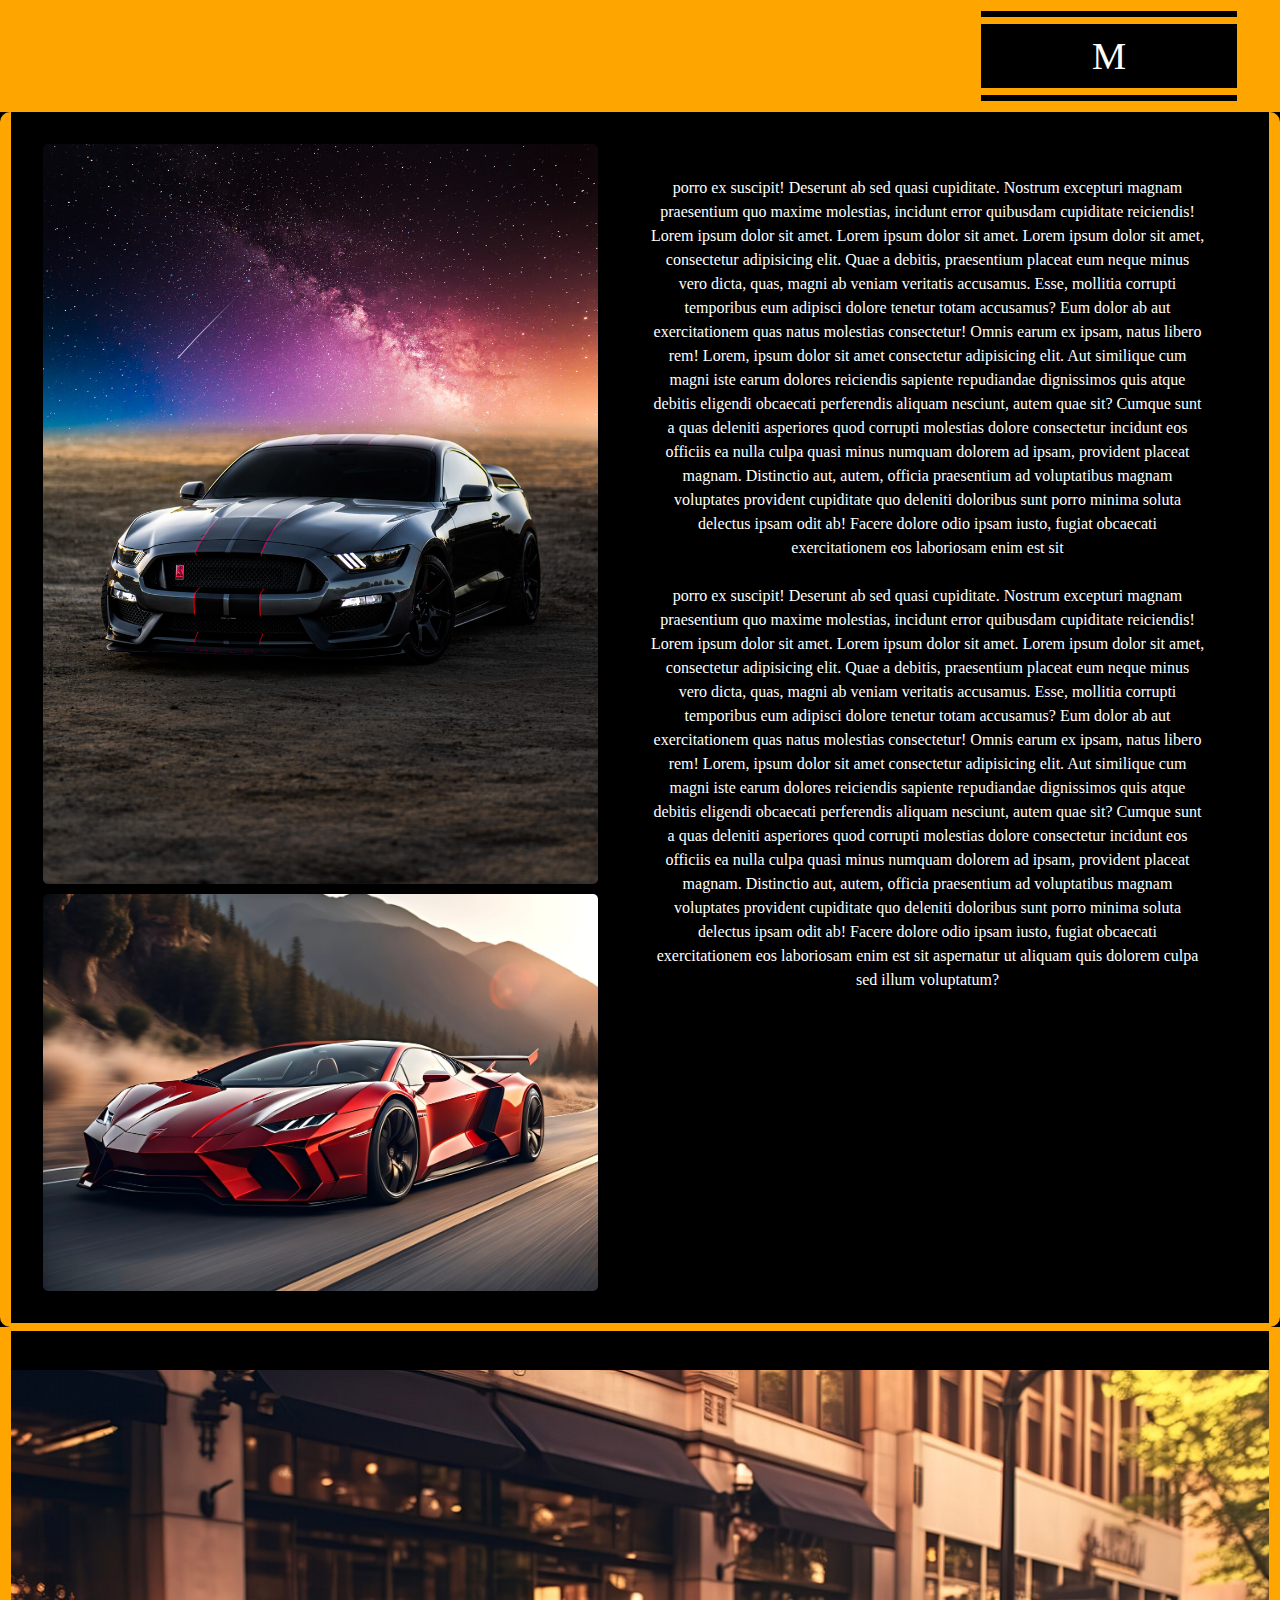
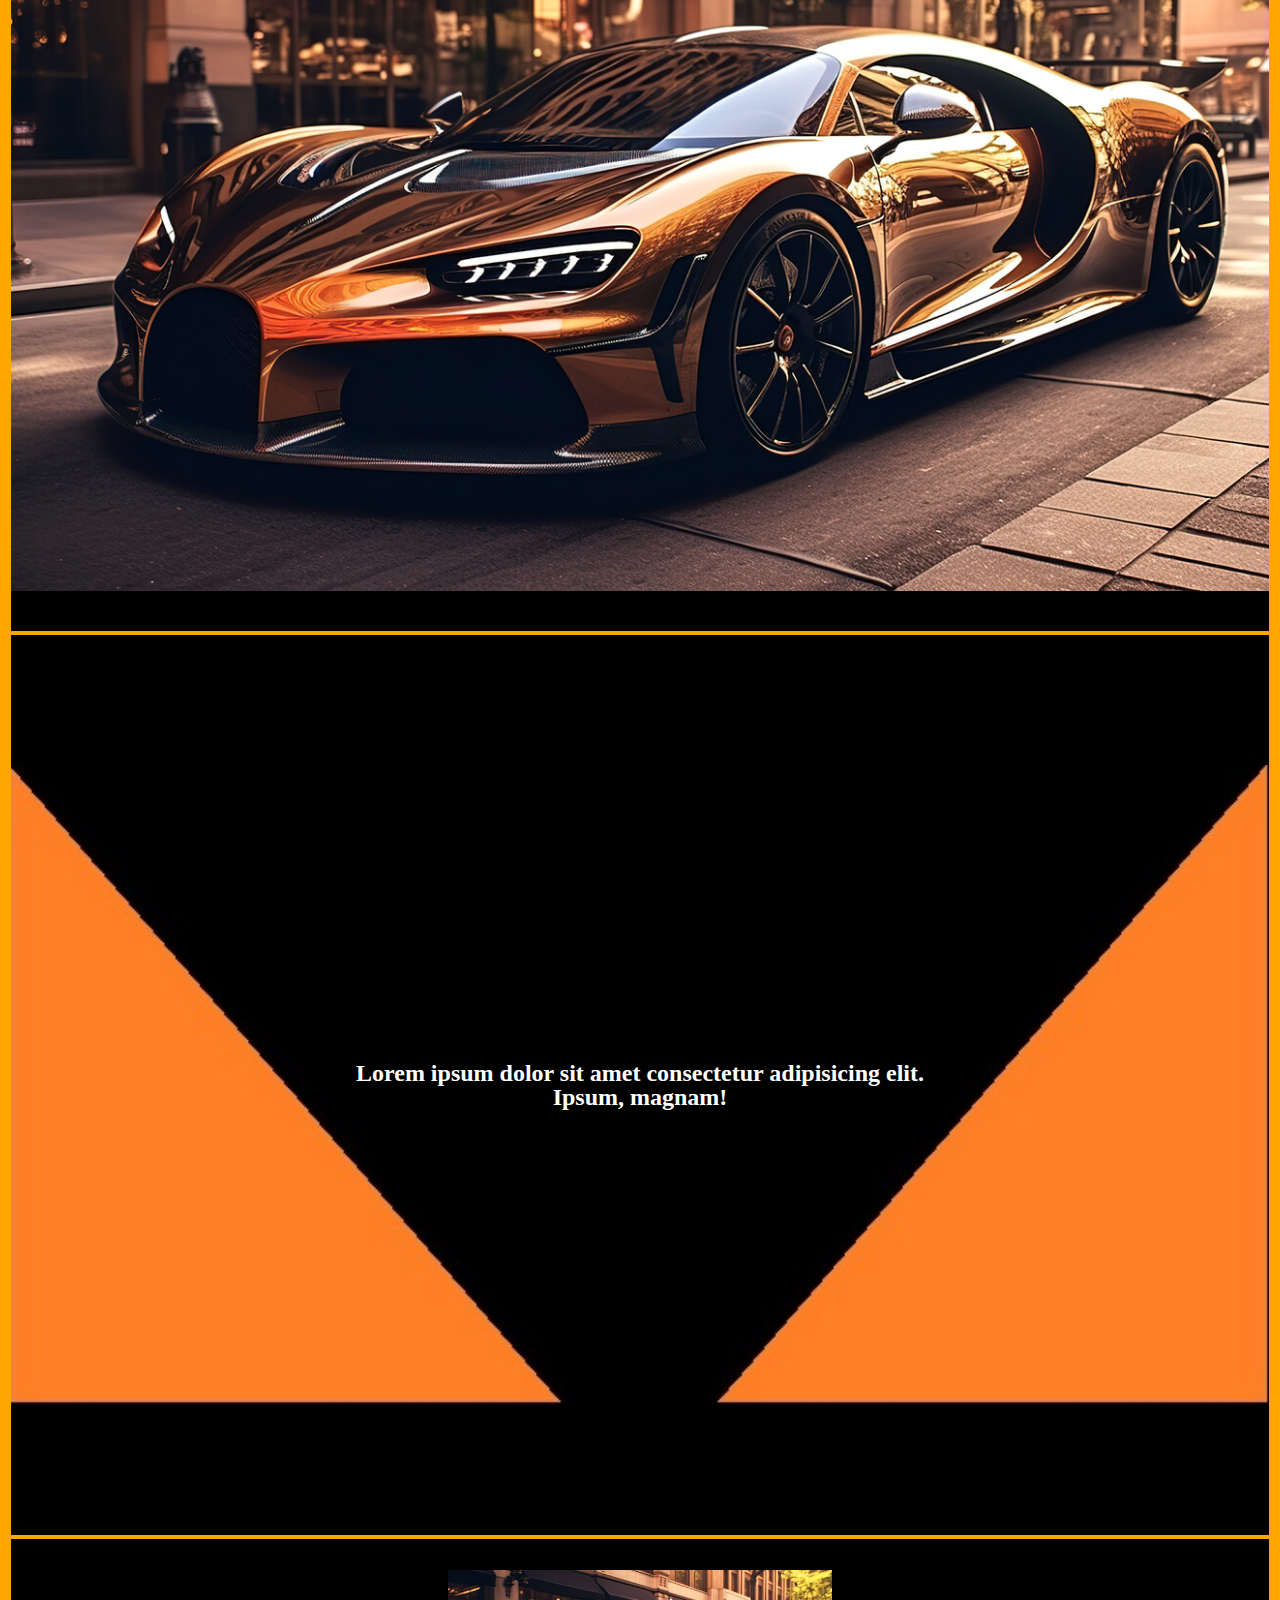
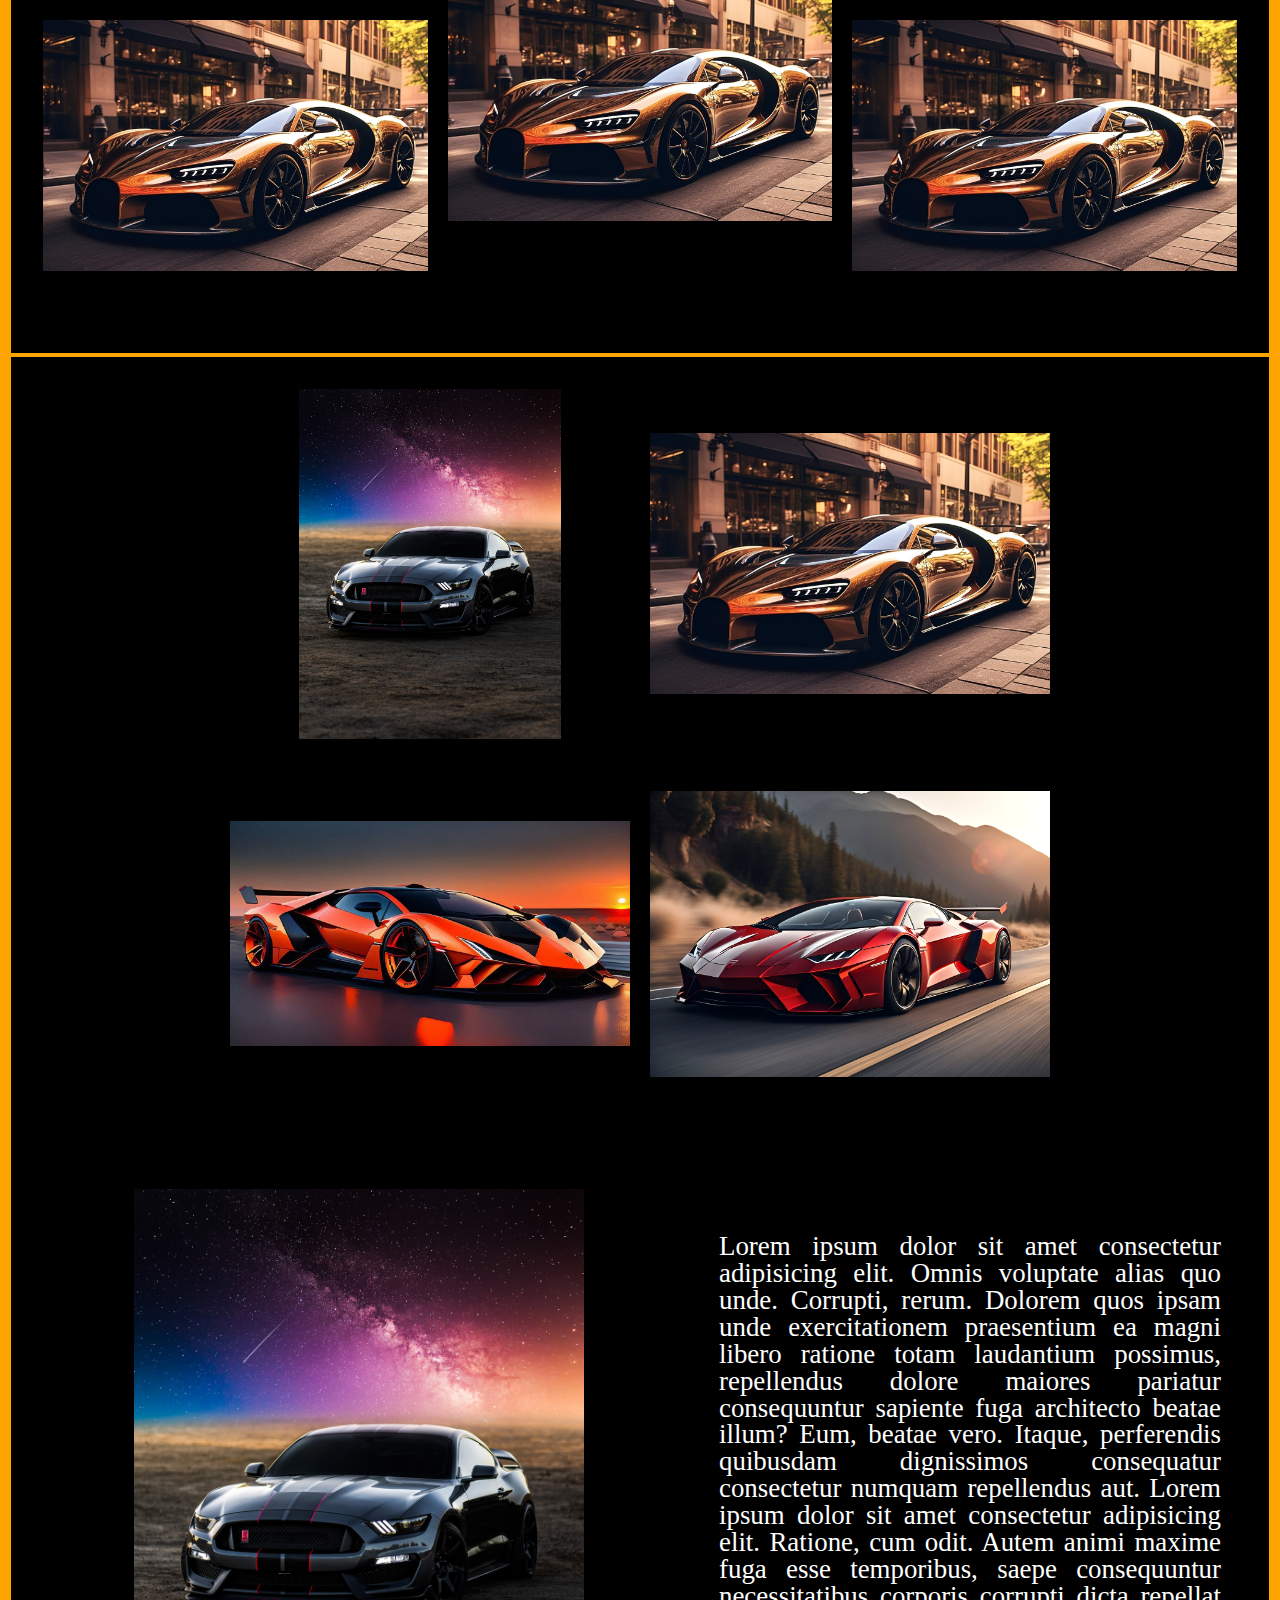
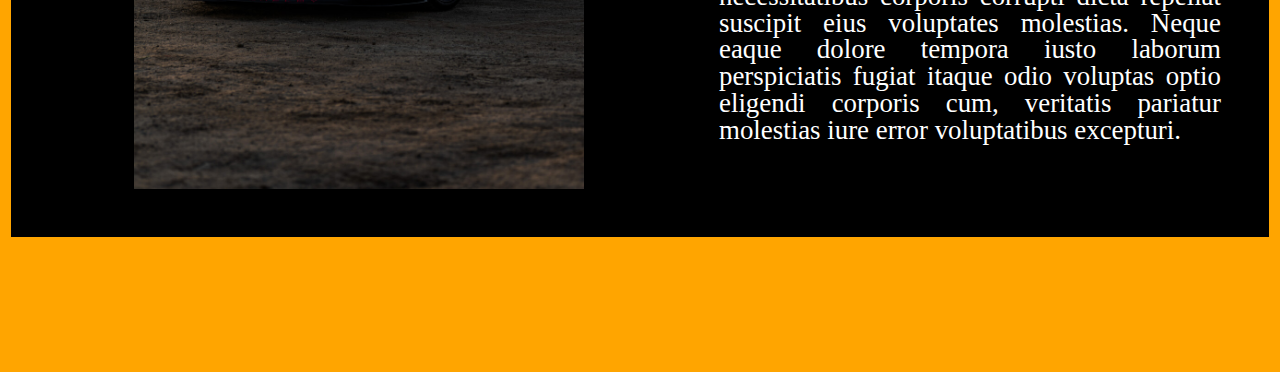
<file: xpage-main (2)/xpage-main/index.html>
<!DOCTYPE html>
<html lang="en">
  <head>
    <meta charset="UTF-8" />
    <meta name="viewport" content="width=device-width, initial-scale=1.0" />
    <title>Document</title>
    <link rel="icon" type="image/x-icon" href="./Style/Img/log.ico" />
    <link rel="stylesheet" href="./Style/style_index.css" />
    <script src="./Scritps/values.js" defer></script>
    <script src="./Scritps/applicationMenu.js" defer></script>
  </head>
  <body>
    <header class="header">
      <div class="header__menu" id="menu">
        <div></div>
        <h1>M</h1>
        <div></div>
      </div>
    </header>

    <header class="header__menu--open" id="menuContainer">
      <ul>
        <li>
          <a href="index.html">Home Page</a>
        </li>
        <li><a href="galery.html">Galery</a></li>
        <li><a href="shop.html">Shop</a></li>
        <li><a href="calculator.html">Calculator</a></li>
        <li>
          <button class="header__menu--close__list" id="menu--close">
            Close
          </button>
        </li>
      </ul>
    </header>

    <section class="about-car1">
      <h1></h1>
      <div class="about-car1__content">
        <div class="about-car1__content--image">
          <img src="./Style/Img/img1.jpg" alt="" />
          <img src="./Style/Img/img4.jpg" alt="" />
        </div>
        <div class="about-car1__content--text">
          <p>
            porro ex suscipit! Deserunt ab sed quasi cupiditate. Nostrum
            excepturi magnam praesentium quo maxime molestias, incidunt error
            quibusdam cupiditate reiciendis! Lorem ipsum dolor sit amet. Lorem
            ipsum dolor sit amet. Lorem ipsum dolor sit amet, consectetur
            adipisicing elit. Quae a debitis, praesentium placeat eum neque
            minus vero dicta, quas, magni ab veniam veritatis accusamus. Esse,
            mollitia corrupti temporibus eum adipisci dolore tenetur totam
            accusamus? Eum dolor ab aut exercitationem quas natus molestias
            consectetur! Omnis earum ex ipsam, natus libero rem! Lorem, ipsum
            dolor sit amet consectetur adipisicing elit. Aut similique cum magni
            iste earum dolores reiciendis sapiente repudiandae dignissimos quis
            atque debitis eligendi obcaecati perferendis aliquam nesciunt, autem
            quae sit? Cumque sunt a quas deleniti asperiores quod corrupti
            molestias dolore consectetur incidunt eos officiis ea nulla culpa
            quasi minus numquam dolorem ad ipsam, provident placeat magnam.
            Distinctio aut, autem, officia praesentium ad voluptatibus magnam
            voluptates provident cupiditate quo deleniti doloribus sunt porro
            minima soluta delectus ipsam odit ab! Facere dolore odio ipsam
            iusto, fugiat obcaecati exercitationem eos laboriosam enim est sit
          </p>
          <h1></h1>

          <p>
            porro ex suscipit! Deserunt ab sed quasi cupiditate. Nostrum
            excepturi magnam praesentium quo maxime molestias, incidunt error
            quibusdam cupiditate reiciendis! Lorem ipsum dolor sit amet. Lorem
            ipsum dolor sit amet. Lorem ipsum dolor sit amet, consectetur
            adipisicing elit. Quae a debitis, praesentium placeat eum neque
            minus vero dicta, quas, magni ab veniam veritatis accusamus. Esse,
            mollitia corrupti temporibus eum adipisci dolore tenetur totam
            accusamus? Eum dolor ab aut exercitationem quas natus molestias
            consectetur! Omnis earum ex ipsam, natus libero rem! Lorem, ipsum
            dolor sit amet consectetur adipisicing elit. Aut similique cum magni
            iste earum dolores reiciendis sapiente repudiandae dignissimos quis
            atque debitis eligendi obcaecati perferendis aliquam nesciunt, autem
            quae sit? Cumque sunt a quas deleniti asperiores quod corrupti
            molestias dolore consectetur incidunt eos officiis ea nulla culpa
            quasi minus numquam dolorem ad ipsam, provident placeat magnam.
            Distinctio aut, autem, officia praesentium ad voluptatibus magnam
            voluptates provident cupiditate quo deleniti doloribus sunt porro
            minima soluta delectus ipsam odit ab! Facere dolore odio ipsam
            iusto, fugiat obcaecati exercitationem eos laboriosam enim est sit
            aspernatur ut aliquam quis dolorem culpa sed illum voluptatum?
          </p>
        </div>
      </div>
    </section>
    <!-- --------------------------------------------------------------------------------- -->
    <section class="about-car2">
      <div class="about-car2__content">
        <div class="about-car2__content--image">
          <img src="./Style/Img/img2.jpg" alt="" />
        </div>
      </div>
    </section>
    <!-- --------------------------------------------------------------------------------- -->

    <section class="about-car3">
      <div class="about-car3__content">
        <div class="about-car3__content--image">
          <img src="./Style/Img/img5.jpg" alt="Opis obrazu" />
          <p>
            Lorem ipsum dolor sit amet consectetur adipisicing elit. Ipsum,
            magnam!
          </p>
          <!-- Przeniesiony tekst do kontenera obrazu -->
        </div>
      </div>
    </section>

    <section class="about-car4">
      <div class="about-car4__content">
        <div class="about-car4__content--image">
          <img src="./Style/Img/img2.jpg" alt="Image 1" />
        </div>
        <div class="about-car4__content--image center">
          <img src="./Style/Img/img2.jpg" alt="Image 2" />
        </div>
        <div class="about-car4__content--image">
          <img src="./Style/Img/img2.jpg" alt="Image 3" />
        </div>
      </div>
    </section>

    <section class="about-car5">
      <div class="about-car5__content">
        <div class="about-car5__content--image">
          <img src="./Style/Img/img1.jpg" alt="Car Image 1" />
        </div>
        <div class="about-car5__content--image">
          <img src="./Style/Img/img2.jpg" alt="Car Image 2" />
        </div>
        <div class="about-car5__content--image">
          <img src="./Style/Img/img3.jpg" alt="Car Image 3" />
        </div>
        <div class="about-car5__content--image">
          <img src="./Style/Img/img4.jpg" alt="Car Image 4" />
        </div>
      </div>
    </section>

    <section class="about-car6">
      <div class="about-car6__content">
        <div class="about-car6__content--image">
          <img src="./Style/Img/img1.jpg" alt="Car Image 1" />
        </div>
        <div class="about-car6__content--text">
          <p>
            Lorem ipsum dolor sit amet consectetur adipisicing elit. Omnis
            voluptate alias quo unde. Corrupti, rerum. Dolorem quos ipsam unde
            exercitationem praesentium ea magni libero ratione totam laudantium
            possimus, repellendus dolore maiores pariatur consequuntur sapiente
            fuga architecto beatae illum? Eum, beatae vero. Itaque, perferendis
            quibusdam dignissimos consequatur consectetur numquam repellendus
            aut. Lorem ipsum dolor sit amet consectetur adipisicing elit.
            Ratione, cum odit. Autem animi maxime fuga esse temporibus, saepe
            consequuntur necessitatibus corporis corrupti dicta repellat
            suscipit eius voluptates molestias. Neque eaque dolore tempora iusto
            laborum perspiciatis fugiat itaque odio voluptas optio eligendi
            corporis cum, veritatis pariatur molestias iure error voluptatibus
            excepturi.
          </p>
        </div>
      </div>
    </section>

    <footer></footer>
  </body>
</html>
</file>
<file: xpage-main (2)/xpage-main/Style/style_index.css>
html,
body,
div,
span,
applet,
object,
iframe,
h1,
h2,
h3,
h4,
h5,
h6,
p,
blockquote,
pre,
a,
abbr,
acronym,
address,
big,
cite,
code,
del,
dfn,
em,
img,
ins,
kbd,
q,
s,
samp,
small,
strike,
strong,
sub,
sup,
tt,
var,
b,
u,
i,
center,
dl,
dt,
dd,
ol,
ul,
li,
fieldset,
form,
label,
legend,
table,
caption,
tbody,
tfoot,
thead,
tr,
th,
td,
article,
aside,
canvas,
details,
embed,
figure,
figcaption,
footer,
header,
hgroup,
menu,
nav,
output,
ruby,
section,
summary,
time,
mark,
audio,
video {
  margin: 0;
  padding: 0;
  border: 0;
  font-size: 100%;
  font: inherit;
  vertical-align: baseline;
}

article,
aside,
details,
figcaption,
figure,
footer,
header,
hgroup,
menu,
nav,
section {
  display: block;
}

body {
  line-height: 1;
}

ol,
ul {
  list-style: none;
}

blockquote,
q {
  quotes: none;
}

blockquote:before,
blockquote:after,
q:before,
q:after {
  content: "";
  content: none;
}

table {
  border-collapse: collapse;
  border-spacing: 0;
}

body {
  background-color: black;
}

* {
  text-align: justify;
  color: white;
}

h1, h2, h3, h4, h5 {
  text-align: center;
  font-size: 2.4em;
}

.header {
  width: 100vw;
  background-color: orange;
  top: 0;
  display: flex;
  justify-content: flex-end;
  position: sticky;
  top: 0px;
}
.header__menu {
  margin-right: 2em;
  width: 20vw;
  height: 10vh;
  border: 0.7em solid orange;
  background-color: black;
  display: flex;
  flex-wrap: wrap;
  display: flex;
  justify-content: center;
  align-items: center;
  align-items: center;
  transition: background-color 0.3s ease;
}
.header__menu div {
  width: 100%;
  height: 0.8vh;
  background-color: orange;
}
.header__menu:hover {
  background-color: orange;
}

@media (max-width: 768px) {
  header {
    height: 20vh;
  }
  header h1 {
    font-size: 6vw;
  }
}
footer {
  width: 100vw;
  height: 15vh;
  background-color: orange;
}

.header__menu--open {
  width: 550px;
  height: auto;
  background-color: black;
  border: 0.7em solid orange;
  display: none;
  z-index: 2;
  flex-wrap: wrap;
  position: sticky;
  top: 15vh;
  padding: 3em;
}
.header__menu--open ul {
  display: flex;
  justify-content: center;
  align-items: center;
  flex-direction: column;
  flex-wrap: wrap;
  gap: 8vh;
}
.header__menu--open ul li {
  border-bottom: 2px solid orange;
}
.header__menu--open ul li button {
  box-shadow: 0px 1px 0px 0px #fff6af;
  background: linear-gradient(to bottom, #ffec64 5%, #ffab23 100%);
  background-color: #ffec64;
  border-radius: 6px;
  border: 1px solid #ffb547;
  display: inline-block;
  cursor: pointer;
  color: #333333;
  font-family: Arial;
  font-size: 1.6em;
  font-weight: bold;
  padding: 6px 24px;
  text-decoration: none;
  text-shadow: 0px 1px 0px #ffee66;
}
.header__menu--open ul li button:hover {
  background: linear-gradient(to bottom, #ffab23 5%, #ffec64 100%);
  background-color: #ffab23;
}
.header__menu--open ul li button:active {
  position: relative;
  top: 1px;
}
.header__menu--open a {
  text-decoration: none;
  font-size: 2em;
}

.about-car1 {
  border-bottom: 0.3em solid orange;
  border-left: 0.7em solid orange;
  border-right: 0.7em solid orange;
  padding: 2em;
  border-radius: 10px;
  min-height: 400px;
}
.about-car1__content {
  width: 100%;
  max-width: 1200px;
  height: auto;
  display: flex;
  flex-wrap: wrap;
  justify-content: center;
  align-items: flex-start;
  gap: 20px;
  margin: 0 auto;
}
.about-car1__content--image {
  flex: 1 1 300px;
  display: flex;
  flex-direction: column;
  gap: 10px;
}
.about-car1__content--image img {
  width: 100%;
  height: auto;
  -o-object-fit: cover;
     object-fit: cover;
  border-radius: 5px;
}
.about-car1__content--text {
  flex: 1 1 300px;
  padding: 2em;
  display: flex;
  flex-direction: column;
  align-items: center;
}
.about-car1__content--text h1 {
  margin-bottom: 1em;
  font-size: 1.5em;
  text-align: center;
}
.about-car1__content--text p {
  line-height: 1.5;
  text-align: center;
}

.about-car2 {
  border-top: 0.3em solid orange;
  border-left: 0.7em solid orange;
  border-right: 0.7em solid orange;
  display: flex;
  justify-content: center;
  align-items: center;
  height: 100vh;
  overflow: hidden;
}
.about-car2__content {
  width: 100%;
  max-width: 1500px;
  display: flex;
  justify-content: center;
  align-items: center;
  flex-wrap: wrap;
  gap: 50px;
}
.about-car2__content--image {
  width: 100%;
  height: auto;
  display: flex;
  justify-content: center;
  align-items: center;
}
.about-car2__content--image img {
  max-width: 100%;
  height: auto;
  -o-object-fit: cover;
     object-fit: cover;
}
.about-car2 h1 {
  margin-bottom: 1em;
}

.about-car3 {
  border-top: 0.3em solid orange;
  border-left: 0.7em solid orange;
  border-right: 0.7em solid orange;
  display: flex;
  justify-content: center;
  align-items: center;
  height: 100vh;
  overflow: hidden;
}
.about-car3__content {
  width: 100%;
  max-width: 1500px;
  display: flex;
  justify-content: center;
  align-items: center;
  flex-wrap: wrap;
  gap: 50px;
  position: relative;
}
.about-car3__content--image {
  width: 100%;
  height: 100%;
  display: flex;
  justify-content: center;
  align-items: center;
  position: relative;
}
.about-car3__content--image img {
  width: 100%;
  height: 100%;
  -o-object-fit: cover;
     object-fit: cover;
}
.about-car3__content--image p {
  position: absolute;
  top: 50%;
  left: 50%;
  transform: translate(-50%, -50%);
  color: white;
  font-size: 24px;
  font-weight: bold;
  background-color: black;
  padding: 10px;
  border-radius: 8px;
  text-align: center;
}

.about-car4 {
  border-top: 0.3em solid orange;
  border-left: 0.7em solid orange;
  border-right: 0.7em solid orange;
  padding: 2em;
}
.about-car4__content {
  width: 100%;
  height: auto;
  display: flex;
  justify-content: space-between;
  align-items: center;
  gap: 20px;
}
.about-car4__content--image {
  width: 400px;
  height: 350px;
  display: flex;
  justify-content: center;
  align-items: center;
}
.about-car4__content--image img {
  width: 100%;
  height: 100%;
  -o-object-fit: contain;
     object-fit: contain;
}
.about-car4__content--image.center {
  transform: translateY(-50px);
}

.about-car5 {
  border-top: 0.3em solid orange;
  border-left: 0.7em solid orange;
  border-right: 0.7em solid orange;
  padding: 2em;
}
.about-car5__content {
  width: 100%;
  height: auto;
  display: flex;
  justify-content: center;
  align-items: center;
  flex-wrap: wrap;
  gap: 20px;
}
.about-car5__content--image {
  width: 400px;
  height: 350px;
}
.about-car5__content--image img {
  width: 100%;
  height: 100%;
  -o-object-fit: contain;
     object-fit: contain;
}

.about-car6 {
  border-left: 0.7em solid orange;
  border-right: 0.7em solid orange;
  padding: 3em;
  min-height: 250px;
}
.about-car6__content {
  width: 100%;
  height: auto;
  display: flex;
  justify-content: space-between;
  align-items: center;
  gap: 30px;
}
.about-car6__content--image {
  width: 600px;
  height: 600px;
}
.about-car6__content--image img {
  width: 100%;
  height: 100%;
  -o-object-fit: contain;
     object-fit: contain;
}
.about-car6__content--text {
  flex: 1;
  padding-left: 30px;
  font-size: 1.2em;
  color: white;
}
.about-car6__content--text h1 {
  margin-bottom: 1em;
  font-size: 1.6em;
  color: white;
}
.about-car6__content--text p {
  margin: 0;
  font-size: 1.4em;
  color: white;
}/*# sourceMappingURL=style_index.css.map */
</file>
